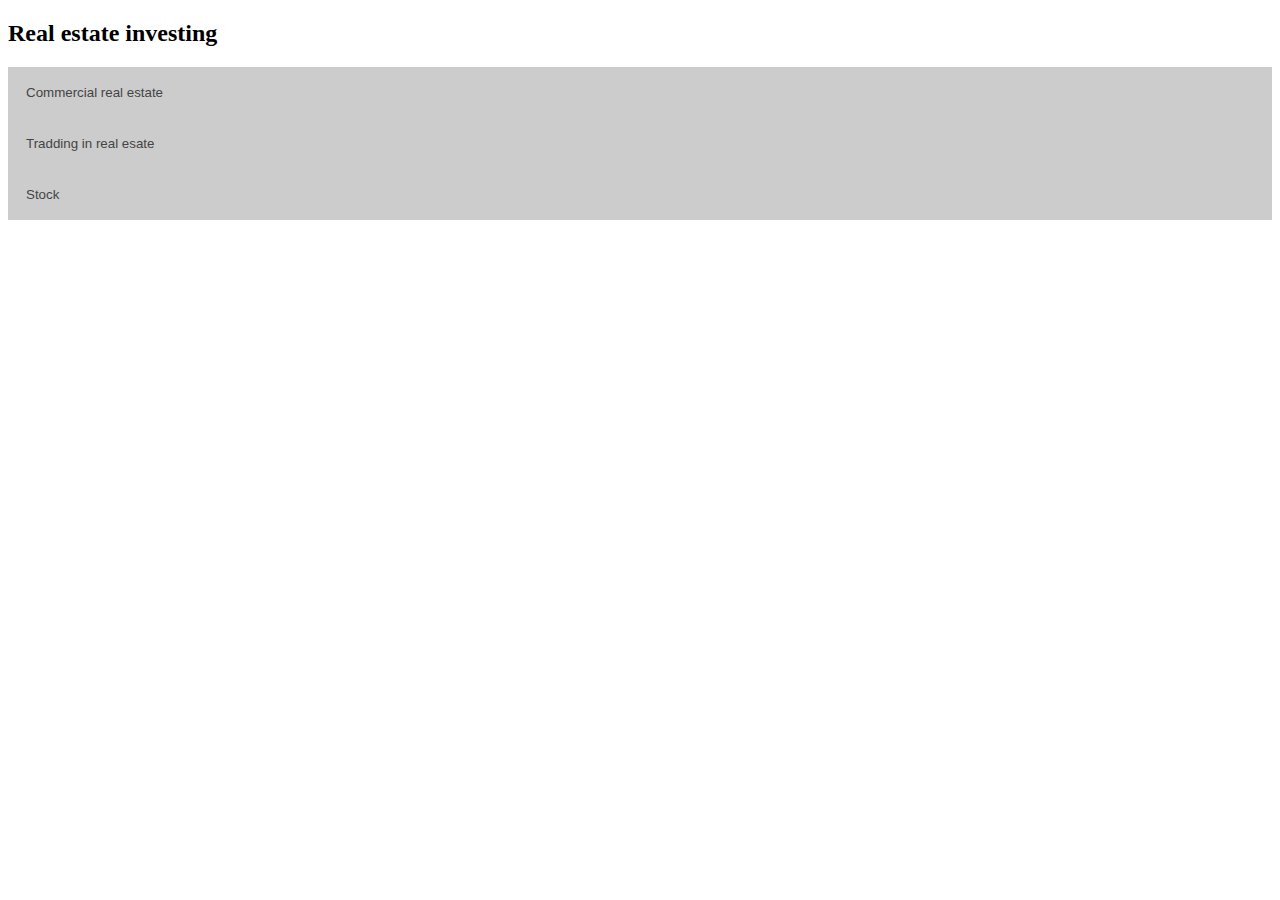
<file: project6/index.html>
<!DOCTYPE html>
<html lang="en">
<head>
    <meta charset="UTF-8">
    <meta name="viewport" content="width=device-width, initial-scale=1.0">
    <title>Craeting accordtion</title>
    <link rel="stylesheet" href="style.css">
</head>
<body>
  <H2>Real estate investing</H2>  
  <button class="accordion">Commercial  real estate</button>
<div class="panel">
    <p>It Lorem ipsum dolor sit amet, consectetur adipisi cing elit, sed do eiusmod tempor incididunt ut
 labore et dolore magna aliqua. Ut enim ad minim veniam, quis
 nostrud exercitation ullamco laborisnisi ut aliquip ex ea commodo consequat</p>
</div>

<button class="accordion">Tradding in real esate</button>
<div class="panel">
    <p>It Lorem ipsum dolor sit amet, consectetur adipisi cing elit, sed do eiusmod tempor incididunt ut
 labore et dolore magna aliqua. Ut enim ad minim veniam, quis
 nostrud exercitation ullamco laborisnisi ut aliquip ex ea commodo consequat</p>
</div>

<button class="accordion">Stock</button>
<div class="panel">
    <p>It Lorem ipsum dolor sit amet, consectetur adipisi cing elit, sed do eiusmod tempor incididunt ut
 labore et dolore magna aliqua. Ut enim ad minim veniam, quis
 nostrud exercitation ullamco laborisnisi ut aliquip ex ea commodo consequat</p>
</div>

<script src="main.js"></script>


</body>
</html>
</file>
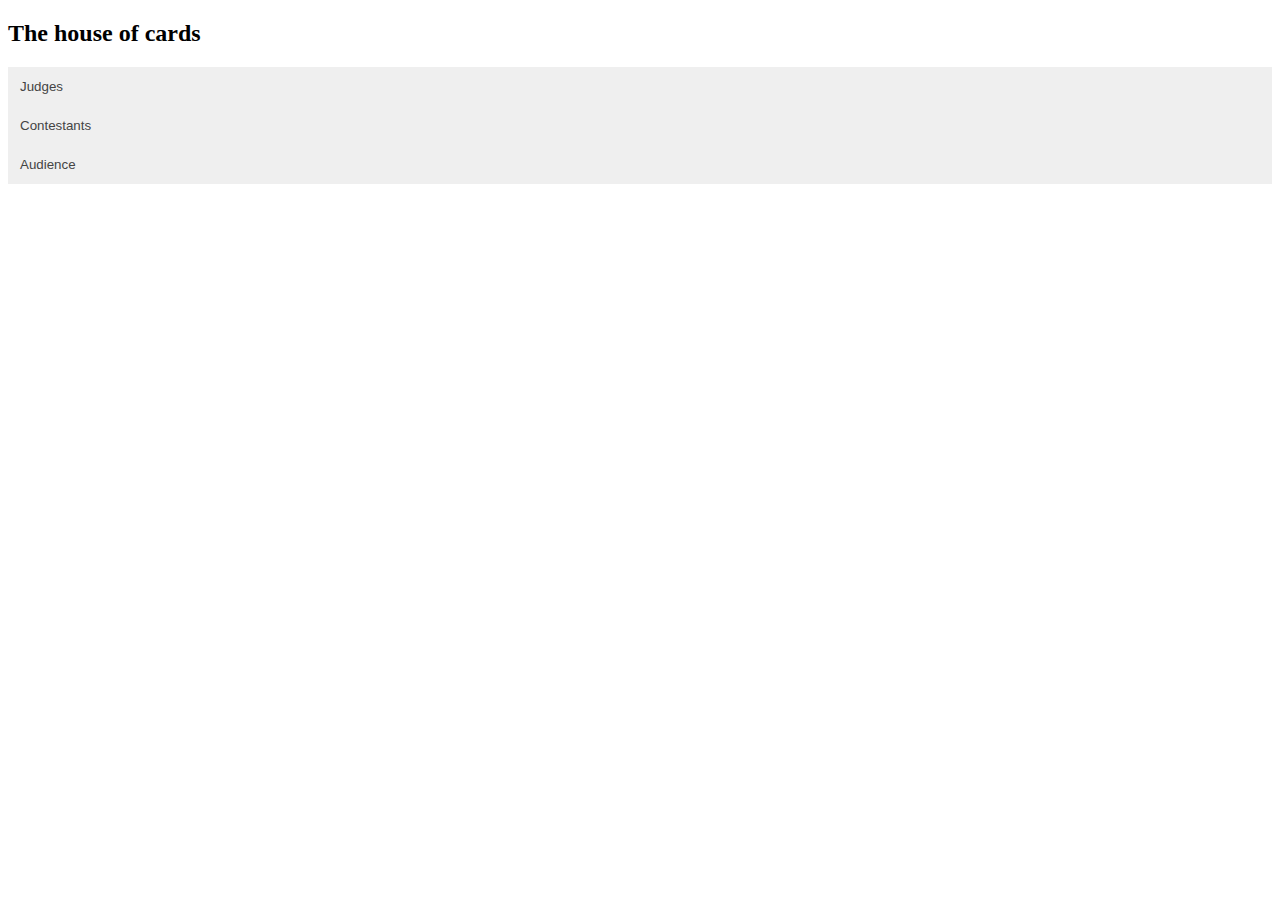
<file: project6/index2.html>
<!DOCTYPE html>
<html lang="en">
<head>
    <meta charset="UTF-8">
    <meta name="viewport" content="width=device-width, initial-scale=1.0">
    <title>Mock demo</title>
    <style>
.btn{
    color: #444444;
    border: none;
    display: block;
    padding: 12px;
    width: 100%;
    text-align: left;

}
.btn:hover{
    color: red;
}
.accordiaon{
    background-color: white;
    font-size: 18px;
    display: none;
}
.active.btn{
    background-color: rosybrown;
}

    </style>
</head>
<body>
  <h2> The house of cards</h2> 
  <button class="btn">Judges</button> 
<div class="accordiaon">
<p>The  It Lorem ipsum dolor sit amet, consectetur 
adipisi cing elit, sed do eiusmod tempor incididunt ut labore et dolore magna aliqua. Ut enim ad minim veniam, quis nostrud exercitation ullamco 
 laborisnisi ut aliquip ex ea commodo consequat</p>
</div>

<button class="btn">Contestants</button>
<div class="accordiaon">
    <p>The  It Lorem ipsum dolor sit amet, consectetur 
    adipisi cing elit, sed do eiusmod tempor incididunt ut labore et dolore magna aliqua. Ut enim ad minim veniam, quis nostrud exercitation ullamco 
     laborisnisi ut aliquip ex ea commodo consequat</p>
    </div>

    <button class="btn">Audience</button>
    <div class="accordiaon">
        <p>The  It Lorem ipsum dolor sit amet, consectetur 
        adipisi cing elit, sed do eiusmod tempor incididunt ut labore et dolore magna aliqua. Ut enim ad minim veniam, quis nostrud exercitation ullamco 
         laborisnisi ut aliquip ex ea commodo consequat</p>
        </div>

<script>
   var button=document.getElementsByClassName('btn');
   var i;
   for ( i = 0; i < button .length; i++){
       button[i].addEventListener("click",function(){
           var  acc=this.nextElementSibling;
     if( acc .style .display ==="block"){
         acc.style.display="none"
     }else{
         acc.style.display ="Block"
     }
    
       })
   }
   
</script>

</body>
</html>
</file>
<file: project6/style.css>
.accordion{
    background-color: #eeeeee;
    color: #444;
    cursor: pointer;
    padding: 18px;
    width: 100%;
    border: none;
    text-align: left;
    outline: none;
    transition: 0.4s;
}
.active,.accordion{
    background-color: #cccccc;
}
.panel{
    padding:  0 18px;
    display: none;
    background-color: white;
    overflow: hidden;
}
</file>
